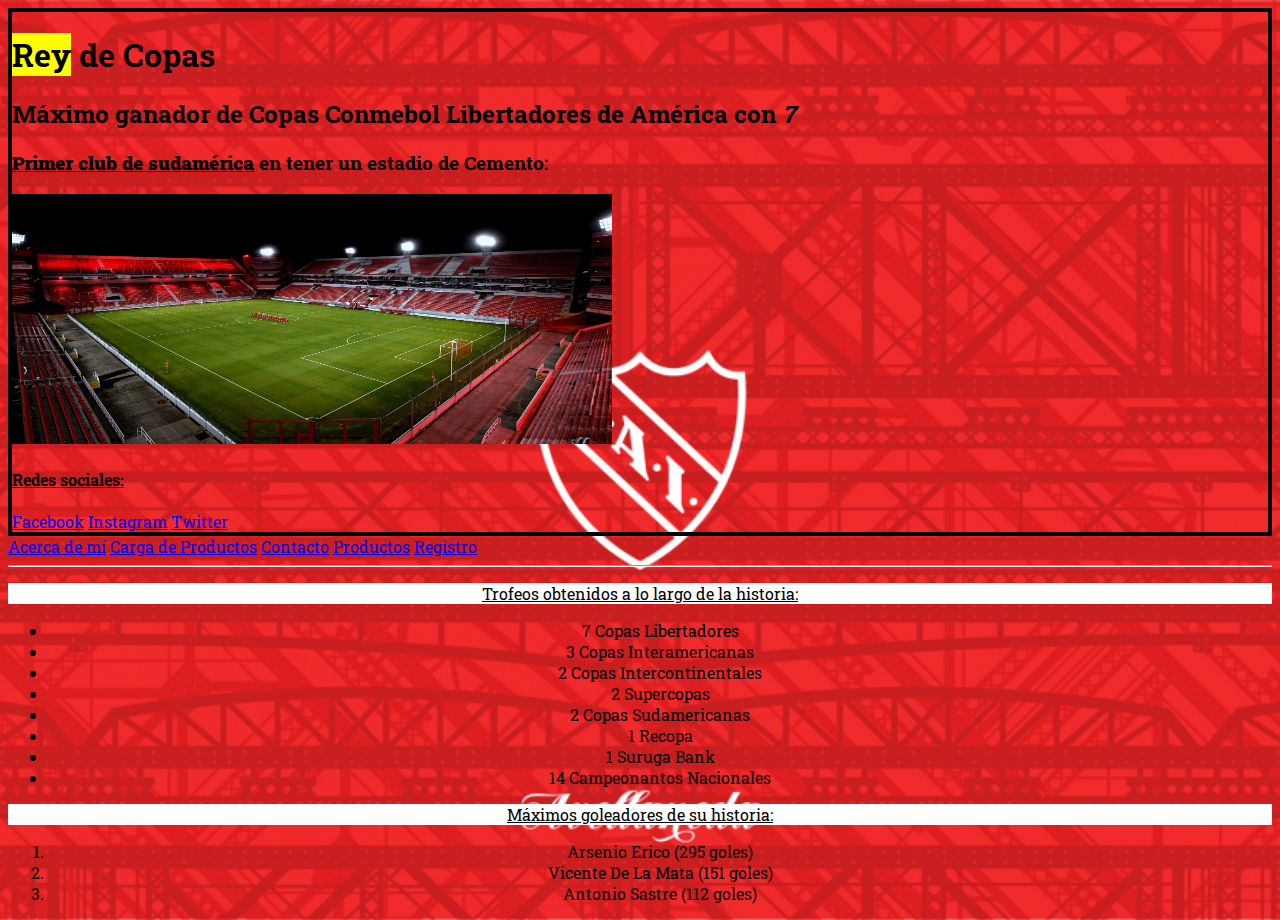
<file: Proyecto 1/index.html>
<!DOCTYPE html>
<html lang="en">
<head>
    <meta charset="UTF-8">
    <meta http-equiv="X-UA-Compatible" content="IE=edge">
    <meta name="viewport" content="width=device-width, initial-scale=1.0">
    <link type="text/css" rel="stylesheet" href="Estilos/style.css">
    <link rel="preconnect" href="https://fonts.googleapis.com">
    <link rel="preconnect" href="https://fonts.gstatic.com" crossorigin>
    <link href="https://fonts.googleapis.com/css2?family=Roboto+Slab&display=swap" rel="stylesheet">
    <title>Club Atlético Independiente de Avellaneda</title>
    
</head>
<body>  
    <div>
    
    <h1><mark>Rey</mark> de Copas</h1>
    
    <h2>Máximo ganador de Copas Conmebol Libertadores de América con <em>7</em></h2>
    
    <h3><strong>Primer club de sudamérica</strong> en tener un estadio de Cemento:</h3>
        <img src="Imágenes/Estadio.jpg"/>
    
        <nav><h4>Redes sociales:</h4>
        <a href="https://www.facebook.com/Independiente" target="_blank">Facebook</a>
        <a href="https://www.instagram.com/caindependiente/" target="_blank">Instagram</a>
        <a href="https://twitter.com/Independiente?ref_src=twsrc%5Egoogle%7Ctwcamp%5Eserp%7Ctwgr%5Eauthor" target="_blank">Twitter</a>
    
    </div>
        
        <a href="Acerca de mí.html" target="_blank">Acerca de mí</a>
        <a href="Carga de Productos.html" target="_blank">Carga de Productos</a>
        <a href="Contacto.html" target="_blank">Contacto</a>
        <a href="Productos.html" target="_blank">Productos</a>
        <a href="Registro.html" target="_blank">Registro</a>
        </nav>
        
        <HR>
        </HR>
        
        <p>Trofeos obtenidos a lo largo de la historia:</p>
    <ul>
        <li>7 Copas Libertadores</li>
        <li>3 Copas Interamericanas</li>
        <li>2 Copas Intercontinentales</li>
        <li>2 Supercopas</li>
        <li>2 Copas Sudamericanas</li>
        <li>1 Recopa</li>
        <li>1 Suruga Bank</li>
        <li>14 Campeonantos Nacionales</li>
    </ul>
        
        <p>Máximos goleadores de su historia:</p>
    <ol>
    <li>Arsenio Erico (295 goles)</li>
    <li>Vicente De La Mata (151 goles)</li>
    <li>Antonio Sastre (112 goles)</li>
    </ol>
</body>
</html>
</file>
<file: Proyecto 1/Estilos/style.css>
body{
    background-image: url('../Imágenes/fondowebavellaneda.jpg');
    background-repeat: no-repeat;
    background-position: center;
    background-size: cover;
    font-family: 'Roboto Slab', serif;
  }
  
  div{
    border: 4px solid rgb(0, 0, 0)
  }
  
  strong{
    text-decoration: underline;
  }
  
  img{
    height: 250px;
    width: 600px;
  }
  
  h4{
    text-decoration: underline;
  }
  
  p{
    background-color: white;
    text-align: center;
    text-decoration: underline;
  }
  
  ul{
    text-align: center;
  }
  
  ol{
    text-align: center;
  }
  
  a:hover{
    text-decoration: none;
    color: white;
  }
</file>
